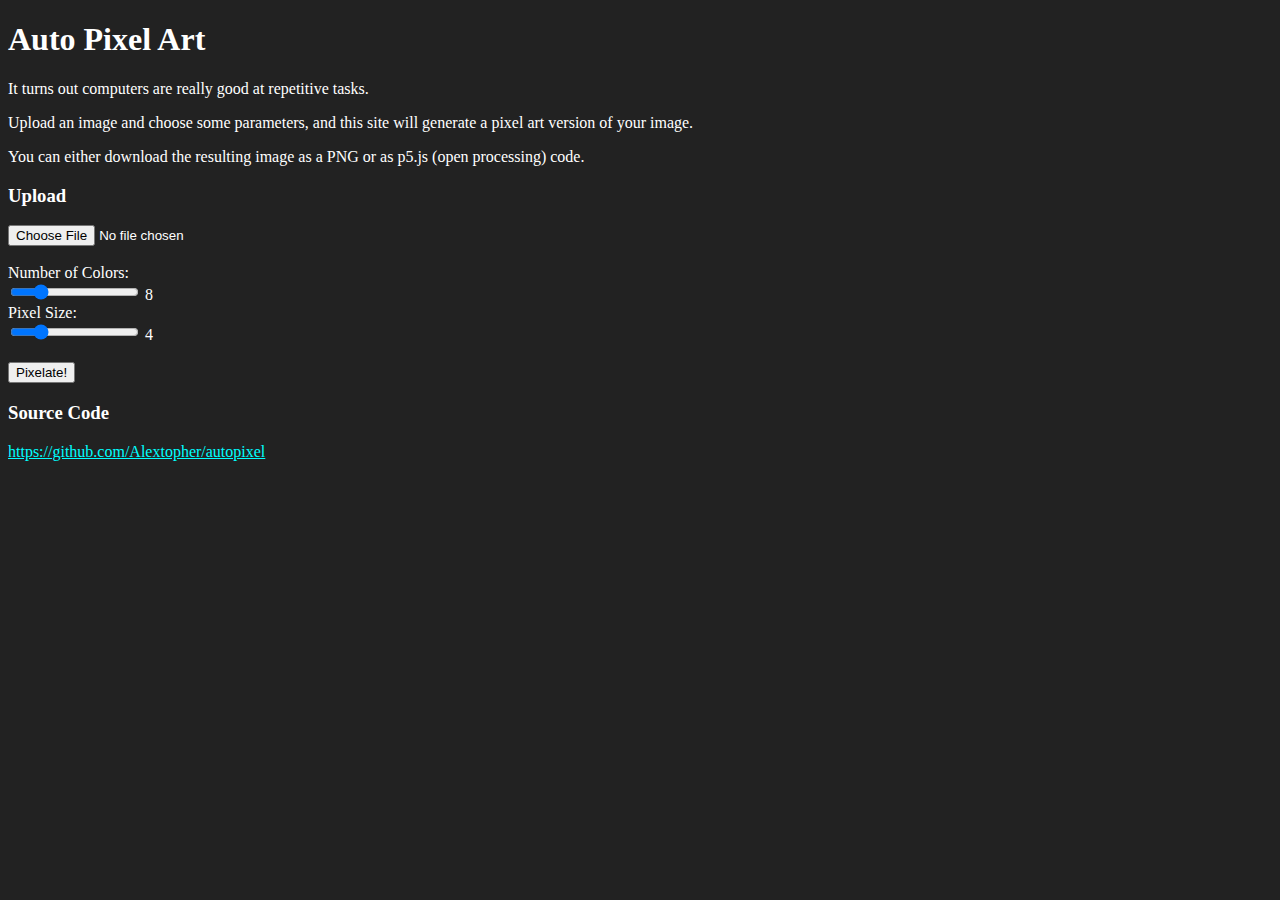
<file: templates/index.html>
<!DOCTYPE html>
<html lang="en">

<head>
    <meta charset="UTF-8">
    <title>Pixel Art</title>
    <link rel="stylesheet" href="/static/style.css">
</head>

<body>
    <h1>Auto Pixel Art</h1>

    <p>It turns out computers are really good at repetitive tasks.</p>

    <p>Upload an image and choose some parameters, and this site will generate a pixel art version of your image.</p>
    <p>You can either download the resulting image as a PNG or as p5.js (open processing) code.</p>

    <h3>Upload</h3>

    <form action="/upload" method="post" enctype="multipart/form-data">
        <input type="file" name="file" id="file" accept="image/*">
        <br>
        <br>
        <label for="colors">Number of Colors:</label>
        <br>
        <input type="range" name="colors" id="colors" min="2" max="32" value="8">
        <span id="colors-value">8</span>
        <br>
        <label for="size">Pixel Size:</label>
        <br>
        <input type="range" name="size" id="size" min="1" max="16" value="4">
        <span id="size-value">4</span>
        <br>
        <br>
        <input type="submit" value="Pixelate!">
    </form>

    <h3>Source Code</h3>
    <a href="https://github.com/Alextopher/autopixel">https://github.com/Alextopher/autopixel</a>

    <script>
        const colorsSlider = document.getElementById("colors");
        const sizeSlider = document.getElementById("size");

        // Get the values
        const colorsValue = document.getElementById("colors-value");
        const sizeValue = document.getElementById("size-value");

        // Set the initial values
        colorsValue.innerHTML = colorsSlider.value;
        sizeValue.innerHTML = sizeSlider.value;

        // Update the values when the sliders change
        colorsSlider.oninput = function () {
            colorsValue.innerHTML = this.value;
        }

        sizeSlider.oninput = function () {
            sizeValue.innerHTML = this.value;
        }
    </script>
</body>

</html>
</file>
<file: static/style.css>
/* Supper basic dark theme */
body {
    background-color: #222;
    color: #fff;
}

a {
    color: #00ffff;
}
</file>
